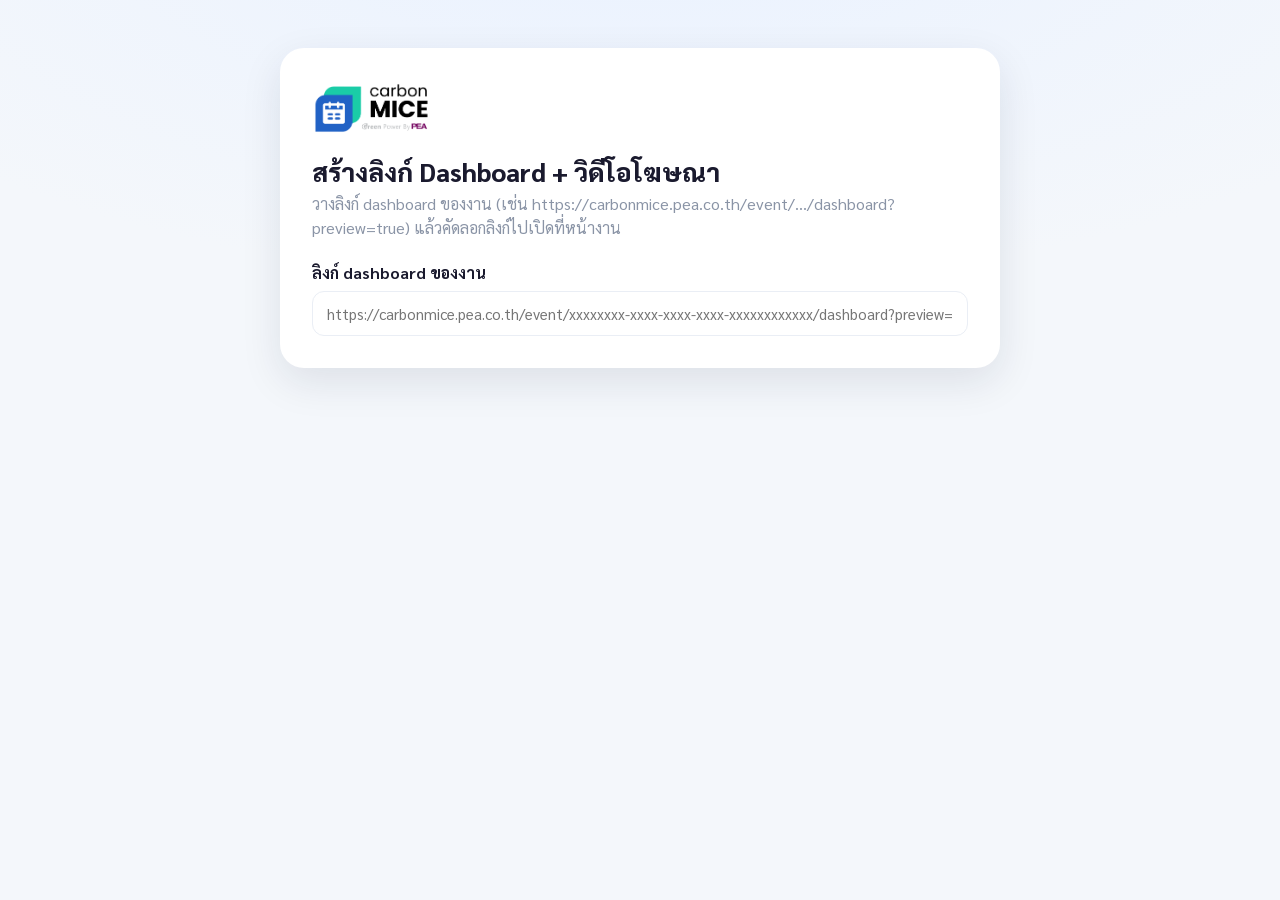
<file: dashboard/index.html>
<!DOCTYPE html>
<html lang="th">
<head>
<meta charset="UTF-8">
<meta name="viewport" content="width=device-width, initial-scale=1.0">
<title>carbonMICE Dashboard</title>
<link rel="stylesheet" href="fonts.css"><!-- ฟอนต์เก็บไว้กับโปรเจกต์เอง ไม่พึ่ง Google Fonts (กันจอขาวเมื่อ Google ช้า/ล่ม) -->
<style>
:root{
  --blue:#065DED; --mint:#35E5C0; --navy:#1A1A2E; --deep-mint:#0FAE8E;
  --slate:#8A94A6; --bg:#F4F7FB; --line:#EAEEF5;
  --dock-gap:20px;
}
*{margin:0;padding:0;box-sizing:border-box}
html,body{width:100%;height:100%;overflow:hidden;background:#fff}
body{font-family:'Sarabun',system-ui,sans-serif;color:var(--navy)}
button{font:inherit;border:0;cursor:pointer;background:none;color:inherit}
[hidden]{display:none!important}

/* ---------- dashboard ---------- */
#dash{position:fixed;inset:0;width:100%;height:100%;border:0;background:#fff}

/* ---------- ปุ่ม "ขยายหน้าจอ" ทับตำแหน่งเดิมของ dashboard (fixed top-4 กึ่งกลาง 142×40) ----------
   ต้องเต็มจอทั้งหน้าเอง: ถ้าใช้ปุ่มของ dashboard, Chrome ล็อก (inert) ทุกอย่างนอก iframe → กดปุ่มวิดีโอไม่ได้
   แต่ dashboard ไม่รู้ว่าเต็มจอ ปุ่มเดิมยังอยู่ → ตอนเต็มจอเปลี่ยนเป็นป้าย "LIVE" ปิดทับ ชี้/แตะแล้วค่อยเป็น "ย่อหน้าจอ" */
#fsBtn{
  position:fixed;z-index:40;top:16px;left:50%;transform:translateX(-50%);
  min-width:142.234px;height:40px;padding:8px 16px;border-radius:999px;background:#E2F2FF;
  display:flex;align-items:center;justify-content:center;gap:12px;
  font-family:'IBM Plex Sans Thai','Sarabun',sans-serif;font-size:16px;font-weight:600;color:#0065D0;line-height:24px;white-space:nowrap;
  transition:background .2s,color .2s,box-shadow .2s
}
#fsBtn:hover{background:#d6ebfc}
#fsBtn img{width:15px;height:15px;display:block}
#fsBtn .live{display:none;align-items:center;gap:8px}
#fsBtn .live i{width:9px;height:9px;border-radius:50%;background:#18C29C;box-shadow:0 0 0 0 rgba(24,194,156,.6);animation:live 1.8s infinite}
@keyframes live{0%{box-shadow:0 0 0 0 rgba(24,194,156,.55)}70%{box-shadow:0 0 0 9px rgba(24,194,156,0)}100%{box-shadow:0 0 0 0 rgba(24,194,156,0)}}
body.is-fs #fsBtn{background:#fff;color:var(--navy);box-shadow:0 4px 16px rgba(10,20,50,.12)}
body.is-fs #fsBtn .live{display:flex}
body.is-fs #fsBtn .act{display:none}
body.is-fs #fsBtn.reveal{background:#E2F2FF;color:#0065D0}
body.is-fs #fsBtn.reveal .live{display:none}
body.is-fs #fsBtn.reveal .act{display:flex}
#fsBtn .act{display:flex;align-items:flex-start;gap:12px}   /* เหมือนปุ่มเดิม: ไอคอนชิดบนของแถวข้อความ */
body.is-fs #fsBtn img{transform:rotate(180deg)}

#ui{position:fixed;inset:0;pointer-events:none;z-index:45}

/* ---------- กรอบวิดีโอโฆษณา ---------- */
#backdrop{
  position:fixed;inset:0;z-index:50;background:rgba(8,10,20,.62);
  backdrop-filter:blur(3px);-webkit-backdrop-filter:blur(3px);
  opacity:0;pointer-events:none;transition:opacity .35s ease
}
body.expanded #backdrop{opacity:1;pointer-events:auto}

#dock{
  position:fixed;z-index:60;right:var(--dock-gap);bottom:var(--dock-gap);
  padding:3px;border-radius:22px;
  background:linear-gradient(135deg,var(--blue),var(--mint));
  box-shadow:0 18px 50px rgba(10,20,50,.38),0 2px 8px rgba(10,20,50,.2);
  opacity:0;transform:translateY(24px) scale(.96);pointer-events:none;
  transition:opacity .45s ease,transform .45s cubic-bezier(.2,.8,.2,1)
}
#dock.show{opacity:1;transform:none;pointer-events:auto}
.dock-in{border-radius:19px;overflow:hidden;background:#fff;display:flex;flex-direction:column}

.dock-head{
  display:flex;align-items:center;gap:8px;padding:7px 8px 7px 12px;background:#fff
}
.dock-head img{height:22px;display:block}
.dock-head .tag{
  font-size:11px;font-weight:700;letter-spacing:.3px;color:var(--deep-mint);
  background:#E8FFF9;border-radius:99px;padding:2px 8px;white-space:nowrap
}
.dock-head .sp{flex:1}
.ctl{
  width:32px;height:32px;border-radius:10px;display:grid;place-items:center;
  font-size:16px;line-height:1;background:var(--bg);color:var(--navy);transition:background .15s
}
.ctl:hover{background:#E2F2FF}
.ctl svg{width:16px;height:16px;display:block}
#adClose{background:var(--navy);color:#fff}
#adClose:hover{background:#000}

.vbox{position:relative;background:#000;overflow:hidden}
.vbox video{display:block;width:100%;height:100%;object-fit:cover}
.vprog{position:absolute;left:0;right:0;bottom:0;height:4px;background:rgba(255,255,255,.25)}
.vprog i{display:block;height:100%;width:0;background:linear-gradient(90deg,var(--blue),var(--mint))}

/* ขนาดตามทิศคลิป — กรอบพอดีคลิป ไม่มีพื้นดำ (ความกว้างกรอบ = ความกว้างวิดีโอ) */
.dock-in{width:var(--w)}
.vbox{width:100%}
#dock.land{--w:clamp(300px,30vw,500px)}
#dock.land .vbox{aspect-ratio:16/9}
#dock.port{--w:calc(clamp(360px,44vh,440px) * 9 / 16)}
#dock.port .vbox{aspect-ratio:9/16}
#dock.port .dock-head .tag{display:none}

/* ขยาย: กล่องกลางจอ ไม่เต็มจอ */
body.expanded #dock{right:50%;bottom:50%;transform:translate(50%,50%)}
body.expanded #dock.land{--w:min(78vw,calc((86vh - 50px) * 16 / 9))}
body.expanded #dock.port{--w:min(90vw,calc((86vh - 50px) * 9 / 16))}
body.expanded .dock-head img{height:28px}

@media (max-width:640px){
  #dock.land{--w:min(62vw,340px)}
  #dock.land .dock-head .tag{display:none}
  :root{--dock-gap:12px}
}

/* ---------- ปุ่มควบคุมมุมซ้ายล่าง (โผล่เมื่อขยับเมาส์/แตะ แล้วซ่อนเอง) ---------- */
/* dashboard (iframe) กินเหตุการณ์เมาส์ทั้งจอ → ใช้พื้นที่โปร่งใสมุมซ้ายล่างรับแทน */
#hot{position:fixed;left:0;bottom:0;width:min(620px,100vw);height:120px;pointer-events:auto}
#ctrls{
  position:fixed;left:16px;bottom:16px;display:flex;flex-wrap:wrap;align-items:flex-end;gap:10px;
  max-width:calc(100vw - 32px);
  opacity:0;transform:translateY(10px);pointer-events:none;transition:opacity .25s,transform .25s
}
body.ui-on #ctrls{opacity:1;transform:none;pointer-events:auto}
.pill{
  display:flex;align-items:center;gap:10px;height:42px;padding:0 16px;border-radius:99px;
  background:rgba(26,26,46,.86);color:#fff;font-weight:700;font-size:15px;white-space:nowrap;
  box-shadow:0 8px 24px rgba(0,0,0,.25)
}
.pill:hover{background:rgba(26,26,46,.96)}
.pill svg{width:16px;height:16px;display:block}
#adsToggle{padding-left:10px}
#fsExit{display:none}
body.is-fs #fsExit{display:flex}
.sw{width:40px;height:22px;border-radius:99px;background:#5A6072;position:relative;transition:background .2s}
.sw::after{content:"";position:absolute;top:3px;left:3px;width:16px;height:16px;border-radius:50%;background:#fff;transition:left .2s}
#adsToggle.on .sw{background:var(--deep-mint)}
#adsToggle.on .sw::after{left:21px}
.pv{position:relative}
#pvBtn{background:linear-gradient(135deg,var(--blue),#3A82FF)}
#pvMenu{
  position:absolute;left:0;bottom:calc(100% + 10px);min-width:250px;padding:8px;border-radius:16px;
  background:#fff;box-shadow:0 14px 40px rgba(10,20,50,.3);display:flex;flex-direction:column;gap:4px
}
#pvMenu .pv-h{font-size:12px;font-weight:700;color:var(--slate);padding:4px 10px 2px}
#pvMenu button{
  display:flex;align-items:center;gap:10px;padding:10px;border-radius:10px;text-align:left;
  font-size:15px;font-weight:600;color:var(--navy)
}
#pvMenu button:hover{background:var(--bg)}
#pvMenu .shape{
  flex:0 0 auto;border:2px solid var(--blue);border-radius:4px;background:#EAF2FF
}
#pvMenu .shape.land{width:28px;height:16px}
#pvMenu .shape.port{width:14px;height:24px;margin:0 7px}
#pvMenu small{display:block;font-size:12px;color:var(--slate);font-weight:500}

/* ---------- หน้าสร้างลิงก์ (เปิดโดยไม่มี ?event=) ---------- */
#builder{
  position:fixed;inset:0;overflow:auto;background:radial-gradient(120% 70% at 50% -10%,#EAF2FF 0%,var(--bg) 60%);
  padding:48px 16px
}
.b-card{max-width:720px;margin:0 auto;background:#fff;border-radius:24px;padding:32px;box-shadow:0 14px 40px rgba(20,30,60,.10)}
.b-card img{height:56px}
.b-card h1{font-size:26px;font-weight:800;margin-top:14px}
.b-card p{color:var(--slate);margin-top:4px;line-height:1.5}
.b-card label{display:block;font-weight:700;margin-top:22px}
#bInput{width:100%;margin-top:8px;padding:12px 14px;border-radius:12px;border:1.5px solid var(--line);font:inherit;font-size:15px}
#bInput:focus{outline:none;border-color:var(--blue)}
#bErr{color:#D33;margin-top:8px;font-size:14px}
.b-out{margin-top:18px;display:grid;gap:12px}
.b-row{border:1px solid var(--line);border-radius:14px;padding:12px 14px}
.b-row b{display:block;margin-bottom:6px}
.b-row code{display:block;font-size:13px;word-break:break-all;color:var(--blue);background:var(--bg);padding:8px 10px;border-radius:8px}
.b-row .acts{display:flex;gap:8px;margin-top:8px;flex-wrap:wrap}
.b-row .acts button,.b-row .acts a{padding:8px 16px;border-radius:99px;font-weight:700;font-size:14px;text-decoration:none}
.b-copy{background:var(--blue);color:#fff}
.b-open{background:var(--bg);color:var(--navy)}
</style>
</head>
<body>

<!-- หน้าสร้างลิงก์ -->
<section id="builder" hidden>
  <div class="b-card">
    <img src="../assets/logo.png" alt="carbonMICE">
    <h1>สร้างลิงก์ Dashboard + วิดีโอโฆษณา</h1>
    <p>วางลิงก์ dashboard ของงาน (เช่น https://carbonmice.pea.co.th/event/…/dashboard?preview=true) แล้วคัดลอกลิงก์ไปเปิดที่หน้างาน</p>
    <label for="bInput">ลิงก์ dashboard ของงาน</label>
    <input id="bInput" type="url" placeholder="https://carbonmice.pea.co.th/event/xxxxxxxx-xxxx-xxxx-xxxx-xxxxxxxxxxxx/dashboard?preview=true" autocomplete="off">
    <div id="bErr" hidden>ไม่พบ event id ในลิงก์นี้</div>
    <div class="b-out" id="bOut" hidden>
      <div class="b-row">
        <b>📺 มีวิดีโอโฆษณา</b>
        <code id="bWith"></code>
        <div class="acts"><button class="b-copy" data-copy="bWith">คัดลอก</button><a class="b-open" id="bWithOpen" target="_blank" rel="noopener">เปิดดู ↗</a></div>
      </div>
      <div class="b-row">
        <b>🚫 ไม่มีวิดีโอ (dashboard อย่างเดียว)</b>
        <code id="bWithout"></code>
        <div class="acts"><button class="b-copy" data-copy="bWithout">คัดลอก</button><a class="b-open" id="bWithoutOpen" target="_blank" rel="noopener">เปิดดู ↗</a></div>
      </div>
    </div>
  </div>
</section>

<!-- dashboard -->
<iframe id="dash" hidden allow="fullscreen" title="carbonMICE Dashboard"></iframe>

<button id="fsBtn" hidden>
  <span class="act"><img src="fs-icon.svg" alt=""><span id="fsLabel">ขยายหน้าจอ</span></span>
  <span class="live"><i></i>LIVE Dashboard</span>
</button>

<div id="ui" hidden>
<div id="backdrop"></div>

<div id="dock" class="land" aria-live="polite">
  <div class="dock-in">
    <div class="dock-head">
      <img src="../assets/logo.png" alt="carbonMICE">
      <span class="tag">GREEN EVENT PLATFORM</span>
      <span class="sp"></span>
      <button class="ctl" id="adSound" title="เปิดเสียง"></button>
      <button class="ctl" id="adExpand" title="ขยาย">
        <svg viewBox="0 0 24 24" fill="none" stroke="currentColor" stroke-width="2.4" stroke-linecap="round" stroke-linejoin="round"><path id="expIcon" d="M14 4h6v6M10 20H4v-6M20 4l-7 7M4 20l7-7"/></svg>
      </button>
      <button class="ctl" id="adClose" title="ปิด">✕</button>
    </div>
    <div class="vbox">
      <video id="adVid" muted playsinline preload="auto"></video>
      <div class="vprog"><i id="adProg"></i></div>
    </div>
  </div>
</div>

<div id="hot"></div>
<div id="ctrls">
  <button class="pill" id="fsExit" title="ออกจากเต็มจอ">
    <svg viewBox="0 0 24 24" fill="none" stroke="currentColor" stroke-width="2.4" stroke-linecap="round" stroke-linejoin="round"><path d="M4 14h6v6M20 10h-6V4M14 10l7-7M10 14l-7 7"/></svg>ย่อหน้าจอ
  </button>
  <button class="pill on" id="adsToggle"><span class="sw"></span><span id="adsLabel">วิดีโอโฆษณา: เปิด</span></button>
  <div class="pv">
    <button class="pill" id="pvBtn" aria-expanded="false">
      <svg viewBox="0 0 24 24" fill="currentColor"><path d="M7 4.5v15l12.5-7.5z"/></svg>Preview วิดีโอ
    </button>
    <div id="pvMenu" hidden>
      <div class="pv-h">เลือกคลิปที่จะเล่นตอนนี้</div>
    </div>
  </div>
</div>
</div>

<script>
/* ================= ตั้งค่า ================= */
const CONFIG = {
  base: 'https://carbonmice.pea.co.th/event/',
  // ลำดับวน: dashboard อย่างเดียว → แนวนอน → dashboard อย่างเดียว → แนวตั้ง → …
  ads: [
    { src: '../videos/clip1.mp4', shape: 'land', label: 'คลิป 1 · แนวนอน', note: 'carbonMICE (YouTube) · 2:08' },
    { src: '../videos/clip2.mp4', shape: 'port', label: 'คลิป 2 · แนวตั้ง', note: 'สะกิดต่อมเอ๊ะ (Facebook) · 1:36' },
  ],
  gapMs: 5 * 60 * 1000,     // dashboard อย่างเดียวก่อนขึ้นโฆษณาแต่ละรอบ
  uiHideMs: 3000,           // ปุ่มเปิด/ปิดวิดีโอ + เมาส์ ซ่อนเองหลังไม่ขยับ
  cacheName: 'cmice-kiosk-videos-v1',
  storeKey: 'cmdash_ads',
};

const $ = s => document.querySelector(s);
const qs = new URLSearchParams(location.search);
if (qs.get('gap')) CONFIG.gapMs = Math.max(3, +qs.get('gap')) * 1000;   // สำหรับทดสอบ (วินาที)

const UUID = /([0-9a-f]{8}-[0-9a-f]{4}-[0-9a-f]{4}-[0-9a-f]{4}-[0-9a-f]{12})/i;
function eventIdFrom(s) { const m = String(s || '').match(UUID); return m ? m[1].toLowerCase() : null; }
const eventId = eventIdFrom(qs.get('event') || qs.get('dash'));

/* ================= หน้าสร้างลิงก์ ================= */
function linkFor(id, ads) {
  const u = new URL(location.href.split('?')[0]);
  u.searchParams.set('event', id);
  if (!ads) u.searchParams.set('ads', '0');
  return u.href;
}
function initBuilder() {
  $('#builder').hidden = false;
  const inp = $('#bInput');
  const render = () => {
    const id = eventIdFrom(inp.value);
    $('#bErr').hidden = !inp.value.trim() || !!id;
    $('#bOut').hidden = !id;
    if (!id) return;
    const a = linkFor(id, true), b = linkFor(id, false);
    $('#bWith').textContent = a; $('#bWithOpen').href = a;
    $('#bWithout').textContent = b; $('#bWithoutOpen').href = b;
  };
  inp.addEventListener('input', render);
  document.querySelectorAll('[data-copy]').forEach(btn => btn.addEventListener('click', async () => {
    const text = $('#' + btn.dataset.copy).textContent;
    try { await navigator.clipboard.writeText(text); } catch (e) {
      const t = document.createElement('textarea'); t.value = text; document.body.appendChild(t); t.select();
      try { document.execCommand('copy'); } catch (_) {} t.remove();
    }
    const old = btn.textContent; btn.textContent = '✓ คัดลอกแล้ว';
    setTimeout(() => btn.textContent = old, 1500);
  }));
}

/* ================= เต็มจอ (ทั้งหน้า — วิดีโอ/ปุ่มยังใช้ได้) ================= */
function isFs() { return !!(document.fullscreenElement || document.webkitFullscreenElement); }
function enterFs() {
  const el = document.documentElement;
  try { const r = (el.requestFullscreen || el.webkitRequestFullscreen).call(el); if (r && r.catch) r.catch(() => {}); } catch (e) {}
}
function exitFs() {
  try { const r = (document.exitFullscreen || document.webkitExitFullscreen).call(document); if (r && r.catch) r.catch(() => {}); } catch (e) {}
}
function syncFs() {
  document.body.classList.toggle('is-fs', isFs());
  $('#fsLabel').textContent = isFs() ? 'ย่อหน้าจอ' : 'ขยายหน้าจอ';
  setReveal(false);
  pokeUI();
}
// ตอนเต็มจอ: ป้าย LIVE → ชี้เมาส์/แตะครั้งแรก = โชว์ "ย่อหน้าจอ" · กดอีกครั้ง = ย่อ
let revealTimer = null;
function setReveal(on) {
  $('#fsBtn').classList.toggle('reveal', on);
  clearTimeout(revealTimer);
  if (on) revealTimer = setTimeout(() => setReveal(false), CONFIG.uiHideMs);
}
function onFsBtn() {
  if (!isFs()) return enterFs();
  if (!$('#fsBtn').classList.contains('reveal')) return setReveal(true);
  exitFs();
}

/* ================= เตรียมวิดีโอ (เก็บลงเครื่อง กันเน็ตหลุด) ================= */
const srcs = CONFIG.ads.map(a => a.src);
async function prepareVideos() {
  let cache = null;
  try { cache = await caches.open(CONFIG.cacheName); } catch (e) {}
  await Promise.all(CONFIG.ads.map(async (a, i) => {
    try {
      const abs = new URL(a.src, location.href).href;
      let res = cache ? await cache.match(abs) : null;
      if (!res) {
        const net = await fetch(abs);
        if (!net.ok) throw new Error(net.status);
        if (cache) { try { await cache.put(abs, net.clone()); } catch (e) {} }
        res = net;
      }
      srcs[i] = URL.createObjectURL(await res.blob());
    } catch (e) { console.warn('video cache fail', a.src, e); }
  }));
}

/* ================= รอบโฆษณา ================= */
const dock = $('#dock'), vid = $('#adVid');
let adsOn = true, nextIdx = 0, timer = null, showing = false, soundOn = false;
let lastT = -1, stallAt = 0, adToken = 0;

function schedule() {
  clearTimeout(timer);
  if (adsOn) timer = setTimeout(() => showAd(), CONFIG.gapMs);
}
// showAd() = ตามรอบ · showAd(i) = Preview คลิป i ทันที (ไม่กระทบลำดับรอบ)
function showAd(previewIdx) {
  const preview = Number.isInteger(previewIdx);
  if (!preview && !adsOn) return;
  clearTimeout(timer);
  const i = preview ? previewIdx : nextIdx;
  if (!preview) nextIdx = (nextIdx + 1) % CONFIG.ads.length;
  dock.classList.remove('land', 'port');
  dock.classList.add(CONFIG.ads[i].shape);
  vid.src = srcs[i];
  vid.currentTime = 0;
  $('#adProg').style.width = '0';
  applySound();
  showing = true; lastT = -1; stallAt = Date.now();
  const token = ++adToken;
  vid.play().catch(() => { vid.muted = true; soundOn = false; syncSound(); vid.play().catch(() => {}); });
  // rAF ถูกพักตอนหน้าต่างไม่อยู่ด้านหน้า → ถ้ารอบนี้จบไปแล้วห้ามเปิดกรอบ (เคยค้างเป็นกรอบดำ)
  requestAnimationFrame(() => { if (showing && token === adToken) dock.classList.add('show'); });
}
function hideAd() {
  if (!showing) return;
  showing = false;
  adToken++;
  setExpanded(false);
  dock.classList.remove('show');
  setTimeout(() => { if (!showing) { vid.pause(); vid.removeAttribute('src'); vid.load(); } }, 500);
  schedule();
}
vid.addEventListener('ended', hideAd);
vid.addEventListener('error', () => { if (showing) hideAd(); });
vid.addEventListener('timeupdate', () => {
  if (vid.duration) $('#adProg').style.width = (vid.currentTime / vid.duration * 100) + '%';
});
// ตัวตรวจทุก 1 วิ: กรอบต้องไม่ค้างเป็นจอดำ
setInterval(() => {
  if (!showing) {
    if (dock.classList.contains('show')) { dock.classList.remove('show'); setExpanded(false); }
    return;
  }
  const atEnd = vid.ended || (vid.duration > 0 && vid.currentTime >= vid.duration - 0.25 && vid.paused);
  if (atEnd || !vid.getAttribute('src')) return hideAd();
  if (vid.currentTime !== lastT) { lastT = vid.currentTime; stallAt = Date.now(); }
  else if (!document.hidden && Date.now() - stallAt > 15000) hideAd();   // คลิปค้างเกิน 15 วิ
  else if (document.hidden) stallAt = Date.now();
}, 1000);

function applySound() { vid.muted = !soundOn; syncSound(); }
const ICON_SOUND = {
  on:  '<svg viewBox="0 0 24 24" fill="none" stroke="currentColor" stroke-width="2.2" stroke-linecap="round" stroke-linejoin="round"><path d="M11 5 6 9H3v6h3l5 4z" fill="currentColor"/><path d="M15.5 8.5a5 5 0 0 1 0 7M18.5 5.5a9 9 0 0 1 0 13"/></svg>',
  off: '<svg viewBox="0 0 24 24" fill="none" stroke="currentColor" stroke-width="2.2" stroke-linecap="round" stroke-linejoin="round"><path d="M11 5 6 9H3v6h3l5 4z" fill="currentColor"/><path d="M16 9l6 6M22 9l-6 6"/></svg>',
};
function syncSound() {
  $('#adSound').innerHTML = soundOn ? ICON_SOUND.on : ICON_SOUND.off;
  $('#adSound').title = soundOn ? 'ปิดเสียง' : 'เปิดเสียง';
}
$('#adSound').addEventListener('click', () => {
  soundOn = !soundOn; applySound();
  if (vid.paused && showing) vid.play().catch(() => {});
});

function setExpanded(on) {
  document.body.classList.toggle('expanded', on);
  $('#expIcon').setAttribute('d', on ? 'M4 14h6v6M20 10h-6V4M14 10l7-7M10 14l-7 7' : 'M14 4h6v6M10 20H4v-6M20 4l-7 7M4 20l7-7');
  $('#adExpand').title = on ? 'ย่อ' : 'ขยาย';
}
$('#adExpand').addEventListener('click', () => setExpanded(!document.body.classList.contains('expanded')));
$('#backdrop').addEventListener('click', () => setExpanded(false));
$('#adClose').addEventListener('click', hideAd);
document.addEventListener('keydown', e => { if (e.key === 'Escape') { setExpanded(false); setMenu(false); } });

/* ================= เปิด/ปิดวิดีโอ ================= */
function setAds(on, save) {
  adsOn = on;
  $('#adsToggle').classList.toggle('on', on);
  $('#adsLabel').textContent = 'วิดีโอโฆษณา: ' + (on ? 'เปิด' : 'ปิด');
  if (save) { try { localStorage.setItem(CONFIG.storeKey, on ? '1' : '0'); } catch (e) {} }
  if (!on) { clearTimeout(timer); if (showing) { showing = false; setExpanded(false); dock.classList.remove('show'); vid.pause(); } }
  else if (!showing) schedule();
}
$('#adsToggle').addEventListener('click', () => setAds(!adsOn, true));

$('#fsExit').addEventListener('click', exitFs);

/* ================= Preview วิดีโอ ================= */
const pvMenu = $('#pvMenu');
CONFIG.ads.forEach((a, i) => {
  const b = document.createElement('button');
  b.innerHTML = `<span class="shape ${a.shape}"></span><span>${a.label}<small>${a.note}</small></span>`;
  b.addEventListener('click', () => { setMenu(false); showAd(i); });
  pvMenu.appendChild(b);
});
function setMenu(open) {
  pvMenu.hidden = !open;
  $('#pvBtn').setAttribute('aria-expanded', open);
  if (!open) pokeUI();
}
$('#pvBtn').addEventListener('click', e => { e.stopPropagation(); setMenu(pvMenu.hidden); });
document.addEventListener('click', e => { if (!pvMenu.hidden && !e.target.closest('.pv')) setMenu(false); });

/* ปุ่มควบคุม โผล่เมื่อขยับเมาส์/แตะ (มุมซ้ายล่าง หรือส่วนของหน้าเรา) แล้วซ่อนเอง — เมนู Preview เปิดอยู่ = ไม่ซ่อน */
let uiTimer = null;
function pokeUI() {
  document.body.classList.add('ui-on');
  clearTimeout(uiTimer);
  uiTimer = setTimeout(function hide() {
    if (!pvMenu.hidden) { uiTimer = setTimeout(hide, CONFIG.uiHideMs); return; }
    document.body.classList.remove('ui-on');
  }, CONFIG.uiHideMs);
}
['mousemove', 'pointerdown', 'touchstart', 'keydown'].forEach(ev => document.addEventListener(ev, pokeUI, { passive: true }));

/* กันจอดับ */
async function keepAwake() { try { if ('wakeLock' in navigator) await navigator.wakeLock.request('screen'); } catch (e) {} }
document.addEventListener('visibilitychange', () => { if (document.visibilityState === 'visible') keepAwake(); });

/* ================= เริ่ม ================= */
if (!eventId) {
  initBuilder();
} else {
  $('#dash').src = CONFIG.base + eventId + '/dashboard?preview=true';
  $('#dash').hidden = false;
  $('#ui').hidden = false;
  $('#fsBtn').hidden = false;
  $('#fsBtn').addEventListener('click', onFsBtn);
  $('#fsBtn').addEventListener('pointerenter', e => { if (isFs() && e.pointerType === 'mouse') setReveal(true); });
  $('#fsBtn').addEventListener('pointermove', e => { if (isFs() && e.pointerType === 'mouse') setReveal(true); });
  document.addEventListener('fullscreenchange', syncFs);
  document.addEventListener('webkitfullscreenchange', syncFs);

  let stored = null;
  try { stored = localStorage.getItem(CONFIG.storeKey); } catch (e) {}
  const initial = qs.has('ads') ? qs.get('ads') !== '0' : stored !== '0';
  prepareVideos();
  syncSound();
  setAds(initial, false);
  keepAwake();
  pokeUI();
}
</script>
</body>
</html>
</file>
<file: dashboard/fonts.css>
/* ฟอนต์เก็บไว้กับโปรเจกต์เอง — ไม่พึ่ง fonts.googleapis.com (ถ้า Google ช้า/ล่ม หน้าเว็บจะไม่จอขาว)
   IBM Plex Sans Thai + Sarabun · SIL Open Font License 1.1 · ไฟล์ต้นทางจาก Google Fonts */
@font-face{font-family:'IBM Plex Sans Thai';font-style:normal;font-weight:400;font-display:swap;src:url(../assets/fonts/ibm-plex-sans-thai-thai-400.woff2) format('woff2');unicode-range:U+02D7, U+0303, U+0331, U+0E01-0E5B, U+200C-200D, U+25CC}
@font-face{font-family:'IBM Plex Sans Thai';font-style:normal;font-weight:400;font-display:swap;src:url(../assets/fonts/ibm-plex-sans-thai-latin-400.woff2) format('woff2');unicode-range:U+0000-00FF, U+0131, U+0152-0153, U+02BB-02BC, U+02C6, U+02DA, U+02DC, U+0304, U+0308, U+0329, U+2000-206F, U+20AC, U+2122, U+2191, U+2193, U+2212, U+2215, U+FEFF, U+FFFD}
@font-face{font-family:'IBM Plex Sans Thai';font-style:normal;font-weight:600;font-display:swap;src:url(../assets/fonts/ibm-plex-sans-thai-thai-600.woff2) format('woff2');unicode-range:U+02D7, U+0303, U+0331, U+0E01-0E5B, U+200C-200D, U+25CC}
@font-face{font-family:'IBM Plex Sans Thai';font-style:normal;font-weight:600;font-display:swap;src:url(../assets/fonts/ibm-plex-sans-thai-latin-600.woff2) format('woff2');unicode-range:U+0000-00FF, U+0131, U+0152-0153, U+02BB-02BC, U+02C6, U+02DA, U+02DC, U+0304, U+0308, U+0329, U+2000-206F, U+20AC, U+2122, U+2191, U+2193, U+2212, U+2215, U+FEFF, U+FFFD}
@font-face{font-family:'Sarabun';font-style:normal;font-weight:400;font-display:swap;src:url(../assets/fonts/sarabun-thai-400.woff2) format('woff2');unicode-range:U+02D7, U+0303, U+0331, U+0E01-0E5B, U+200C-200D, U+25CC}
@font-face{font-family:'Sarabun';font-style:normal;font-weight:400;font-display:swap;src:url(../assets/fonts/sarabun-latin-400.woff2) format('woff2');unicode-range:U+0000-00FF, U+0131, U+0152-0153, U+02BB-02BC, U+02C6, U+02DA, U+02DC, U+0304, U+0308, U+0329, U+2000-206F, U+20AC, U+2122, U+2191, U+2193, U+2212, U+2215, U+FEFF, U+FFFD}
@font-face{font-family:'Sarabun';font-style:normal;font-weight:600;font-display:swap;src:url(../assets/fonts/sarabun-thai-600.woff2) format('woff2');unicode-range:U+02D7, U+0303, U+0331, U+0E01-0E5B, U+200C-200D, U+25CC}
@font-face{font-family:'Sarabun';font-style:normal;font-weight:600;font-display:swap;src:url(../assets/fonts/sarabun-latin-600.woff2) format('woff2');unicode-range:U+0000-00FF, U+0131, U+0152-0153, U+02BB-02BC, U+02C6, U+02DA, U+02DC, U+0304, U+0308, U+0329, U+2000-206F, U+20AC, U+2122, U+2191, U+2193, U+2212, U+2215, U+FEFF, U+FFFD}
@font-face{font-family:'Sarabun';font-style:normal;font-weight:700;font-display:swap;src:url(../assets/fonts/sarabun-thai-700.woff2) format('woff2');unicode-range:U+02D7, U+0303, U+0331, U+0E01-0E5B, U+200C-200D, U+25CC}
@font-face{font-family:'Sarabun';font-style:normal;font-weight:700;font-display:swap;src:url(../assets/fonts/sarabun-latin-700.woff2) format('woff2');unicode-range:U+0000-00FF, U+0131, U+0152-0153, U+02BB-02BC, U+02C6, U+02DA, U+02DC, U+0304, U+0308, U+0329, U+2000-206F, U+20AC, U+2122, U+2191, U+2193, U+2212, U+2215, U+FEFF, U+FFFD}
@font-face{font-family:'Sarabun';font-style:normal;font-weight:800;font-display:swap;src:url(../assets/fonts/sarabun-thai-800.woff2) format('woff2');unicode-range:U+02D7, U+0303, U+0331, U+0E01-0E5B, U+200C-200D, U+25CC}
@font-face{font-family:'Sarabun';font-style:normal;font-weight:800;font-display:swap;src:url(../assets/fonts/sarabun-latin-800.woff2) format('woff2');unicode-range:U+0000-00FF, U+0131, U+0152-0153, U+02BB-02BC, U+02C6, U+02DA, U+02DC, U+0304, U+0308, U+0329, U+2000-206F, U+20AC, U+2122, U+2191, U+2193, U+2212, U+2215, U+FEFF, U+FFFD}
</file>
